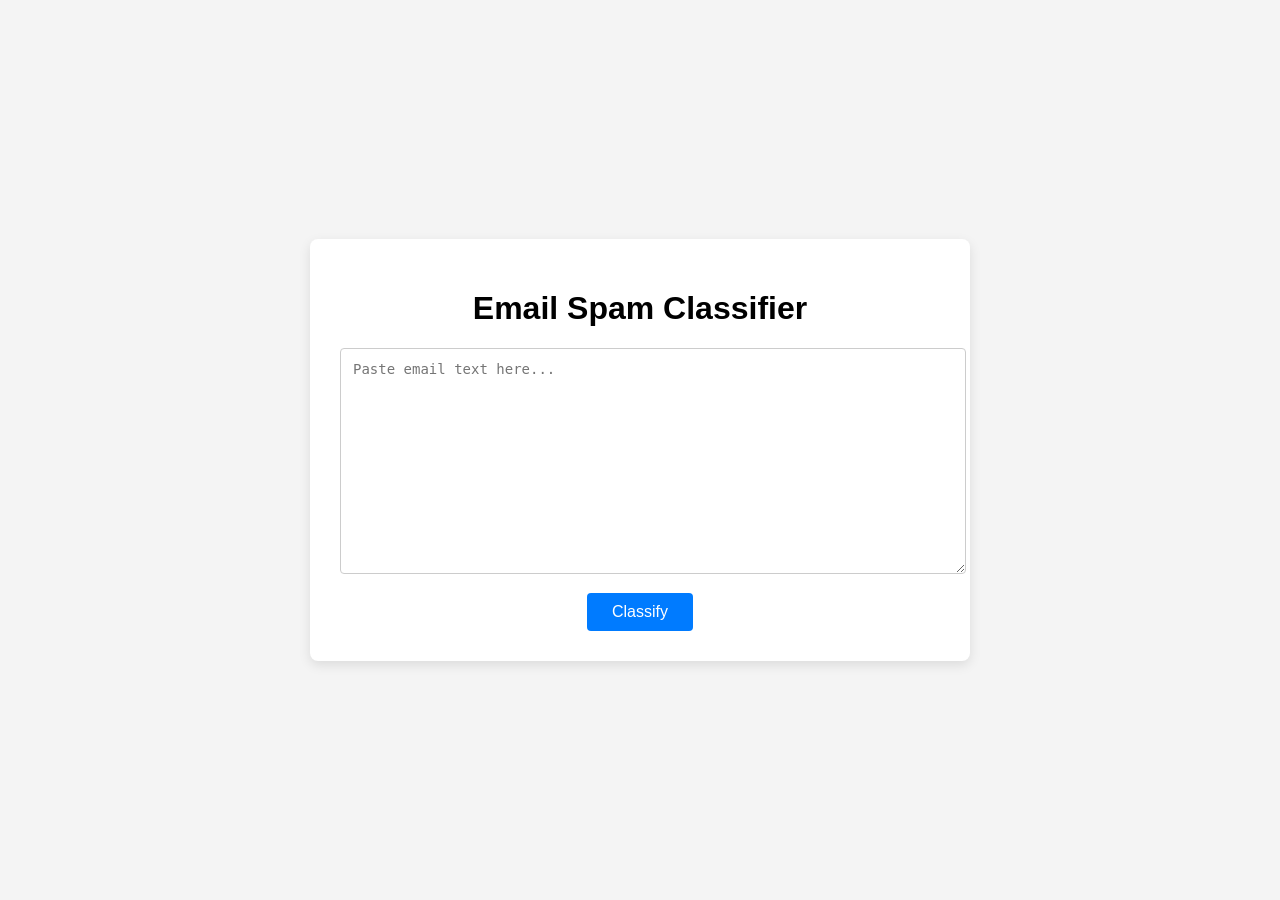
<file: frontend/index.html>
<!DOCTYPE html>
<html lang="en">
<head>
    <meta charset="UTF-8">
    <meta name="viewport" content="width=device-width, initial-scale=1.0">
    <title>Email Spam Classifier</title>
    <link rel="stylesheet" href="style.css">
</head>
<body>

<div class="page">
    <div class="container">
        <h1>Email Spam Classifier</h1>

        <textarea id="emailInput" placeholder="Paste email text here..." required></textarea>
        <button id="classifyBtn">Classify</button>

        <div id="resultDisplay" class="result" style="display: none;"></div>
    </div>
</div>

<script src="script.js"></script>
</body>
</html>
</file>
<file: frontend/style.css>
body {
    margin: 0;
    font-family: Arial, sans-serif;
    background: #f4f4f4;
}

.page {
    display: flex;
    justify-content: center;
    align-items: center;
    min-height: 100vh;
}

.container {
    width: 90%;
    max-width: 600px;
    background: white;
    padding: 30px;
    border-radius: 8px;
    box-shadow: 0 4px 12px rgba(0,0,0,0.1);
    text-align: center;
}

textarea {
    width: 100%;
    height: 200px;
    padding: 12px;
    font-size: 14px;
    border: 1px solid #ccc;
    border-radius: 4px;
    resize: vertical;
}

button {
    margin-top: 15px;
    padding: 10px 25px;
    font-size: 16px;
    cursor: pointer;
    background-color: #007bff;
    color: white;
    border: none;
    border-radius: 4px;
}

button:disabled {
    background-color: #ccc;
    cursor: not-allowed;
}

.result {
    margin-top: 20px;
    padding: 15px;
    font-size: 18px;
    font-weight: bold;
    border-radius: 5px;
}

.result.pending {
    background: #eee;
    color: #555;
}

.result.spam {
    background: #ffdddd;
    color: #b30000;
}

.result.not-spam {
    background: #ddffdd;
    color: #006600;
}

.result.error {
    background: #ffeecc;
    color: #cc5500;
}
</file>
